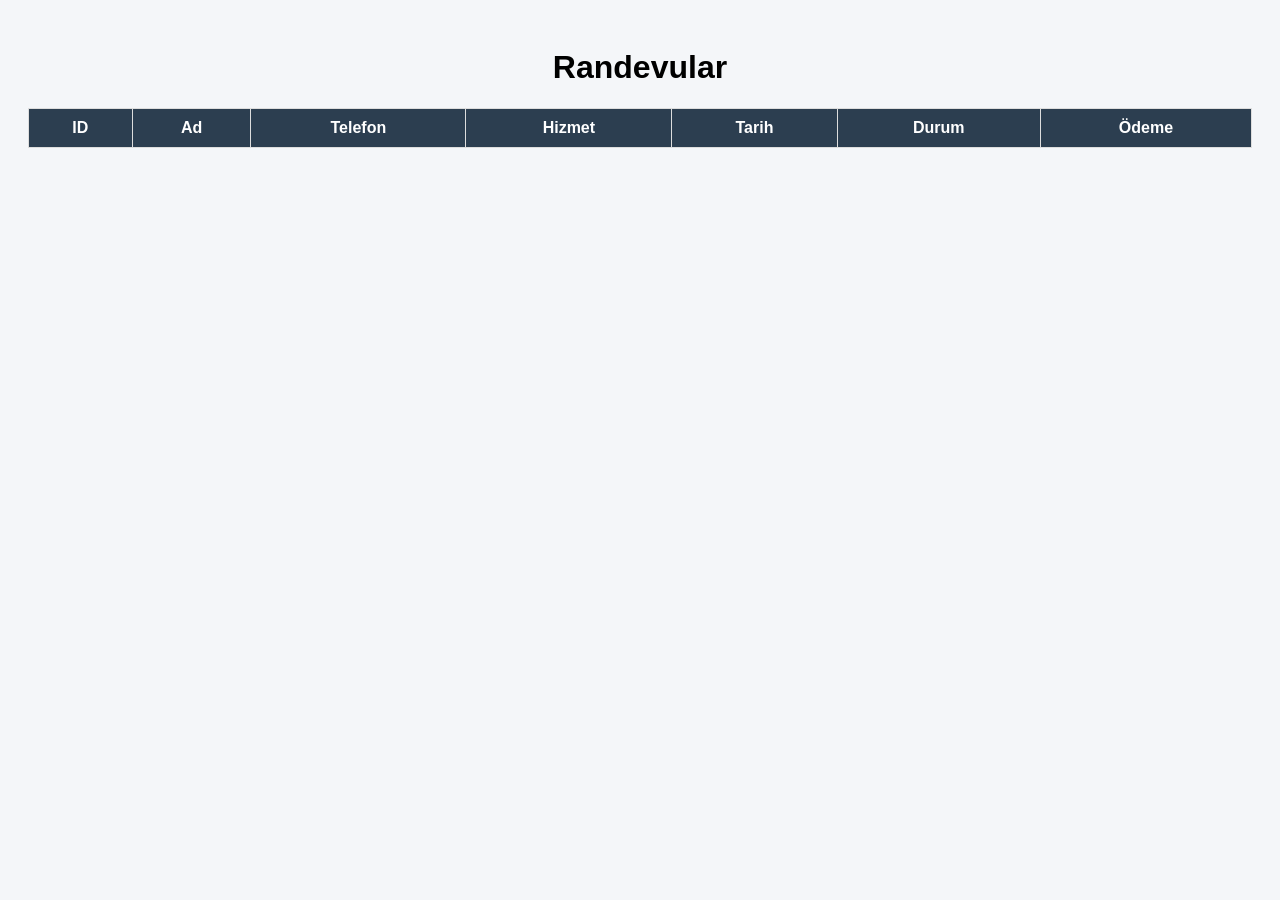
<file: admin.html>
<!DOCTYPE html>
<html lang="tr">
<head>
<meta charset="UTF-8">
<title>Admin Panel</title>

<style>
body {
font-family: Arial, sans-serif;
background: #f4f6f9;
padding: 20px;
}

h1 {
text-align: center;
}

table {
width: 100%;
border-collapse: collapse;
background: white;
}

th, td {
padding: 10px;
border: 1px solid #ddd;
text-align: center;
}

th {
background: #2c3e50;
color: white;
}

.status-waiting {
color: orange;
font-weight: bold;
}

.status-approved {
color: green;
font-weight: bold;
}

.pay-btn {
background: #27ae60;
color: white;
border: none;
padding: 6px 12px;
cursor: pointer;
border-radius: 4px;
}

.pay-btn:hover {
background: #219150;
}
</style>
</head>
<body>

<h1>Randevular</h1>

<table>
<thead>
<tr>
<th>ID</th>
<th>Ad</th>
<th>Telefon</th>
<th>Hizmet</th>
<th>Tarih</th>
<th>Durum</th>
<th>Ödeme</th>
</tr>
</thead>
<tbody id="appointmentsBody">
</tbody>
</table>

<script>
document.addEventListener("DOMContentLoaded", function () {

const tbody = document.getElementById("appointmentsBody");

fetch("http://localhost:3000/appointments")
.then(res => res.json())
.then(data => {

tbody.innerHTML = "";

data.forEach(item => {

let statusClass = "";
if (item.status === "bekliyor") {
statusClass = "status-waiting";
}
else if (item.status === "onaylandı") {
statusClass = "status-approved";
}

let formatliTarih = "";
if (item.appointment_date) {
const tarih = new Date(item.appointment_date);
formatliTarih = tarih.toLocaleDateString("tr-TR");
}

let row = `
<tr>
<td>${item.id}</td>
<td>${item.name}</td>
<td>${item.phone}</td>
<td>${item.service}</td>
<td>${formatliTarih}</td>
<td class="${statusClass}">${item.status}</td>
<td style="font-weight:bold;color:${item.payment_status==='Odendi'? 'green': 'red'}">
    ${item.payment_status=== 'Odendi' ? 'Ödendi' : 'Ödenmedi'}
    </td>
</tr>
`;

tbody.innerHTML += row;

});

})
.catch(err => console.error("HATA:", err));

});


function odemeBaslat(appointmentId){

fetch("http://localhost:3000/create-payment", {
method: "POST",
headers: {
"Content-Type": "application/json"
},
body: JSON.stringify({
type: "appointment",
referenceId: appointmentId,
amount: 500
})
})
.then(res => res.text()) // ⚠️ JSON değil TEXT
.then(html => {

if(!html){
alert("Sunucudan cevap gelmedi!");
return;
}

// HTML ödeme sayfasını aç
document.open();
document.write(html);
document.close();

})
.catch(err => {
console.error("Ödeme hatası:", err);
alert("Ödeme başlatılamadı!");
});

}

function adminKontrol(req,res,next){
    if (req.session.admin){
        next();
    }
    else {
        res.redirect("/admin-login.html");

    }
    app.get("/admin.html",adminKontrol,(req,res)=>{
        res.sendFile(__dirname + "/public/admin.html");
    });
}


</script>

</body>
</html>
</file>
